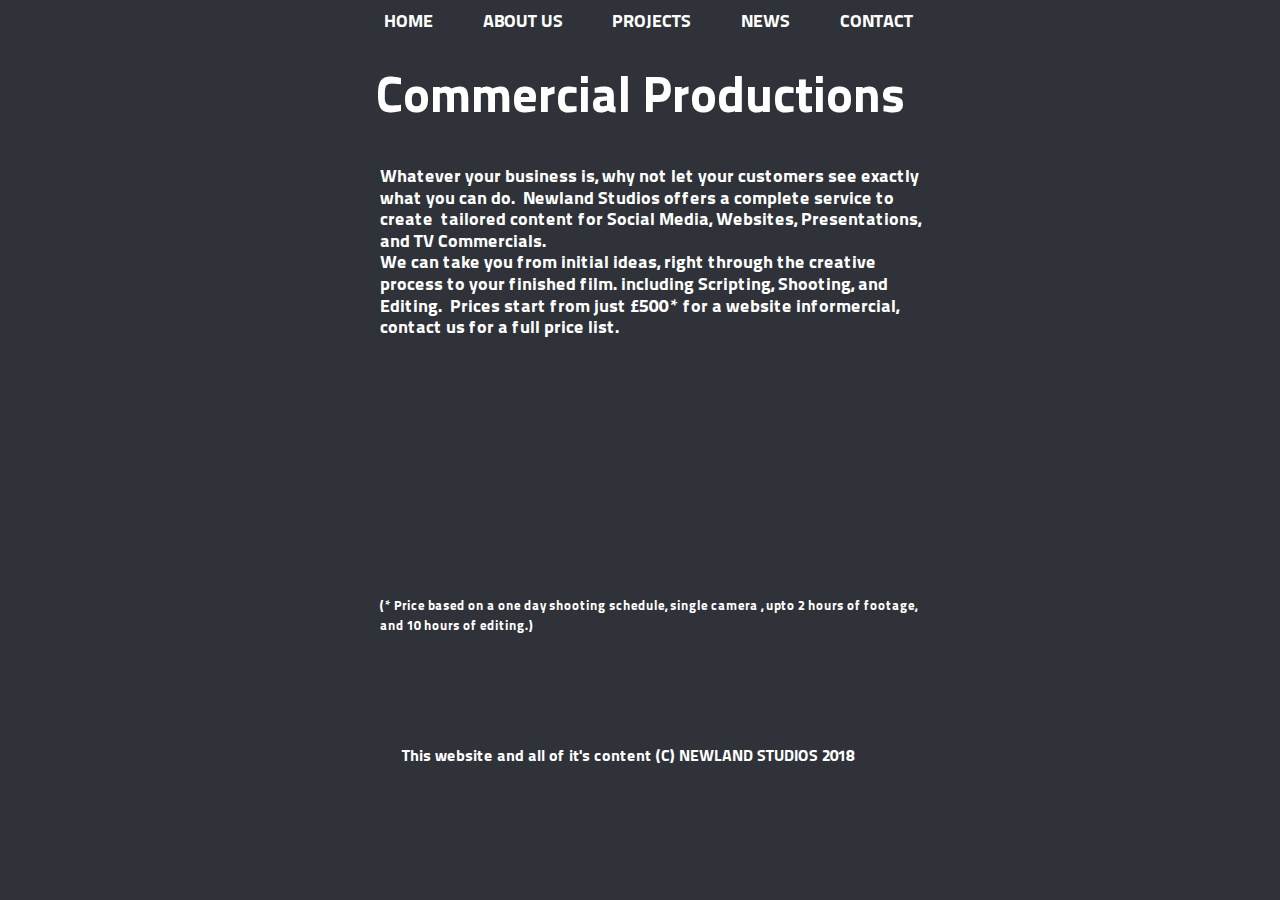
<file: Commercial Productions.htm>
<!DOCTYPE HTML>
<html xmlns="http://www.w3.org/1999/xhtml" dir="ltr" lang="en">
 <head>
  <meta http-equiv="content-type" content="text/html; charset=UTF-8" />
  <meta name="generator" content="openElement (1.57.9)" />
  <title>Commercial Productions</title>
  <link id="openElement" rel="stylesheet" type="text/css" href="WEFiles/Css/v02/openElement.css?v=50491123200" />
  <link id="siteFonts" rel="stylesheet" type="text/css" href="Files/Fonts/Fonts.css?v=50491123200" />
  <link id="OEBase" rel="stylesheet" type="text/css" href="Commercial%20Productions.css?v=50491123200" />
  <!--[if lte IE 7]>
  <link rel="stylesheet" type="text/css" href="WEFiles/Css/ie7.css?v=50491123200" />
  <![endif]-->
  <script type="text/javascript">
   var WEInfoPage = {"PHPVersion":"phpOK","OEVersion":"1-57-9","PagePath":"Commercial Productions","Culture":"DEFAULT","LanguageCode":"EN","RelativePath":"","RenderMode":"Export","PageAssociatePath":"Commercial Productions","EditorTexts":null};
  </script>
  <script type="text/javascript" src="https://ajax.googleapis.com/ajax/libs/jquery/1.10.2/jquery.min.js"></script>
  <script type="text/javascript" src="WEFiles/Client/jQuery/migrate.js?v=50491123200"></script>
  <script type="text/javascript" src="WEFiles/Client/Common/oe.min.js?v=50491123200"></script>
 </head>
 <body class="">
  <form id="XForm" method="post" action="#"></form>
  <div id="XBody" class="BaseDiv RWidth OEPageXbody OESK_XBody_Default" style="z-index:0">
   <div class="OESZ OESZ_DivContent OESZG_XBody">
    <div class="OESZ OESZ_XBodyHeader OESZG_XBody OECT OECT_Header OECTAbs">
     <div id="WE58c6a4a21d" class="BaseDiv RBoth OEWEPanel OESK_WEPanel_Default OECenterAH transitions" style="z-index:2">
      <div class="OESZ OESZ_DivContent OESZG_WE58c6a4a21d">
       <div class="OECT OECT_Content OECTRel OEDynTag0" style="overflow:hidden">
        <div class="OERelLine OEHAlignC OEVAlignM">
         <div id="WE6870854d6c" class="BaseDiv RBoth OEWEImage OESK_WEImage_Default  hand transitions" style="z-index:7">
          <div class="OESZ OESZ_DivContent OESZG_WE6870854d6c">
           <img src="WEFiles/Image/WEImage/menu-mobile60x60-WEMENU_MOBILE.png" class="OESZ OESZ_Img OESZG_WE6870854d6c" alt="" />
          </div>
         </div><div id="WE25387c9797" class="BaseDiv RNone OEWELink OESK_WELink_Default  transitions btmobile" style="z-index:4" onclick="return OE.Navigate.open(event,'index.htm#welcome',1)">
          <div class="OESZ OESZ_DivContent OESZG_WE25387c9797">
           <a class="OESZ OESZ_Link OESZG_WE25387c9797 ContentBox" data-cd="PageLink" href="index.html#welcome">home</a>
          </div>
         </div><div id="WE1f7b9b57c9" class="BaseDiv RNone OEWELink OESK_WELink_Default  transitions btmobile" style="z-index:5" onclick="return OE.Navigate.open(event,'index.htm#about',1)">
          <div class="OESZ OESZ_DivContent OESZG_WE1f7b9b57c9">
           <a class="OESZ OESZ_Link OESZG_WE1f7b9b57c9 ContentBox" data-cd="PageLink" href="index.html#about">about US</a>
          </div>
         </div><div id="WE45b1673d37" class="BaseDiv RNone OEWELink OESK_WELink_Default  transitions btmobile" style="z-index:6" onclick="return OE.Navigate.open(event,'index.htm#gallery',1)">
          <div class="OESZ OESZ_DivContent OESZG_WE45b1673d37">
           <a class="OESZ OESZ_Link OESZG_WE45b1673d37 ContentBox" data-cd="PageLink" href="index.html#gallery">PROJECTS</a>
          </div>
         </div><div id="WEcf67bd3db4" class="BaseDiv RNone OEWELink OESK_WELink_Default  transitions btmobile" style="z-index:7" onclick="return OE.Navigate.open(event,'index.htm#news',1)">
          <div class="OESZ OESZ_DivContent OESZG_WEcf67bd3db4">
           <a class="OESZ OESZ_Link OESZG_WEcf67bd3db4 ContentBox" data-cd="PageLink" href="index.html#news">news</a>
          </div>
         </div><div id="WE6a153239cf" class="BaseDiv RNone OEWELink OESK_WELink_Default  transitions btmobile" style="z-index:7" onclick="return OE.Navigate.open(event,'index.htm#contact',1)">
          <div class="OESZ OESZ_DivContent OESZG_WE6a153239cf">
           <a class="OESZ OESZ_Link OESZG_WE6a153239cf ContentBox" data-cd="PageLink" href="index.html#contact">contact</a>
          </div>
         </div>
        </div>
       </div>
      </div>
     </div>
     <div id="WE0c1bd8c2b9" class="BaseDiv RWidth OEWELabel OESK_WELabel_Default OECenterAH" style="z-index:1">
      <div class="OESZ OESZ_DivContent OESZG_WE0c1bd8c2b9">
       <span class="OESZ OESZ_Text OESZG_WE0c1bd8c2b9 ContentBox">Commercial Productions<br /></span>
      </div>
     </div>
    </div>
    <div class="OESZ OESZ_XBodyContent OESZG_XBody OECT OECT_Content OECTAbs">
     <div id="WE577ae5a503" class="BaseDiv RBoth OEWECadre OESK_WECadre_Default" style="z-index:1">
      <div class="OESZ OESZ_DivContent OESZG_WE577ae5a503">
       <div class="OESZ OESZ_Top OESZG_WE577ae5a503"></div>
       <div class="OESZ OESZ_Content OESZG_WE577ae5a503"></div>
       <div class="OESZ OESZ_Bottom OESZG_WE577ae5a503"></div>
      </div>
     </div>
     <div id="WE6d62a81a6a" class="BaseDiv RWidth OEWEText OESK_WEText_Default" style="z-index:2">
      <div class="OESZ OESZ_DivContent OESZG_WE6d62a81a6a">
       <span class="ContentBox"><span style="color:rgb(255, 255, 255);"><span style="font-family:TitilliumText25L;"><span style="font-size:18px;">Whatever your business is, why not let your customers see exactly what you can do. &nbsp;Newland Studios offers a complete service to create &nbsp;tailored content for Social Media, Websites, Presentations, and TV Commercials.<br />We can take you from initial ideas, right through the creative process to your finished film. including Scripting, Shooting, and Editing. &nbsp;Prices start from just £500* for a website informercial, contact us for a full price list.<br /><br /><br /><br /></span><br /><br /><br /><br /><br /><br /><br /><br /><br /><br /><span style="font-size:13px;">(* Price based on a one day shooting schedule, single camera , upto 2 hours of footage, and 10 hours of editing.)<br /><br /><br /><br /><br /><br /></span></span><br /></span></span>
      </div>
     </div>
     <div id="WE78f42555ba" class="BaseDiv RBoth OEWEVideoYouTube OESK_WEVideoYouTube_Default OECenterAH" style="z-index:3">
      <div class="OESZ OESZ_DivContent OESZG_WE78f42555ba">
       <script type='text/javascript'>
       	WEInfoPage.oeIsFlashOn = false; try { WEInfoPage.oeIsFlashOn = (typeof navigator.plugins == 'undefined' || navigator.plugins.length == 0) ? !!(new ActiveXObject('ShockwaveFlash.ShockwaveFlash')) : navigator.plugins['Shockwave Flash']; } catch (ex) {;} 
       	if (!WEInfoPage.oeIsFlashOn) { 	document.write("<iframe width='100%' height='100%' style='width:100%; height:100%;' src='https://www.youtube.com/embed/pL7oZhsRVyk' frameborder='0' allowfullscreen></iframe>");
       	document.write("<div style='display: none !important;'>"); }
       </script>
       <object width="100%" height="100%">
        <param name="movie" value="http://www.youtube.com/v/pL7oZhsRVyk&fs=1&rel=0&color1=0xEFEFEF&color2=0x666666" />
        <param name="allowFullScreen" value="true" />
        <param name="allowscriptaccess" value="always" />
        <param name="wmode" value="transparent" />
        <embed type="application/x-shockwave-flash" src="http://www.youtube.com/v/pL7oZhsRVyk&fs=1&rel=0&color1=0xEFEFEF&color2=0x666666" width="100%" height="100%" allowscriptaccess="always" allowfullscreen="true" wmode="transparent"></embed>
       </object>
       <script type='text/javascript'>
       	if (!WEInfoPage.oeIsFlashOn) { 	document.write("</div>"); }</script>
      </div>
     </div>
     <div id="WEf55951d8ab" class="BaseDiv RWidth OEWEText OESK_WEText_Default" style="z-index:4">
      <div class="OESZ OESZ_DivContent OESZG_WEf55951d8ab">
       <span class="ContentBox">This website and all of it's content (C) NEWLAND STUDIOS 2018&nbsp;</span>
      </div>
     </div>
    </div>
   </div>
  </div>
 </body>
</html>
</file>
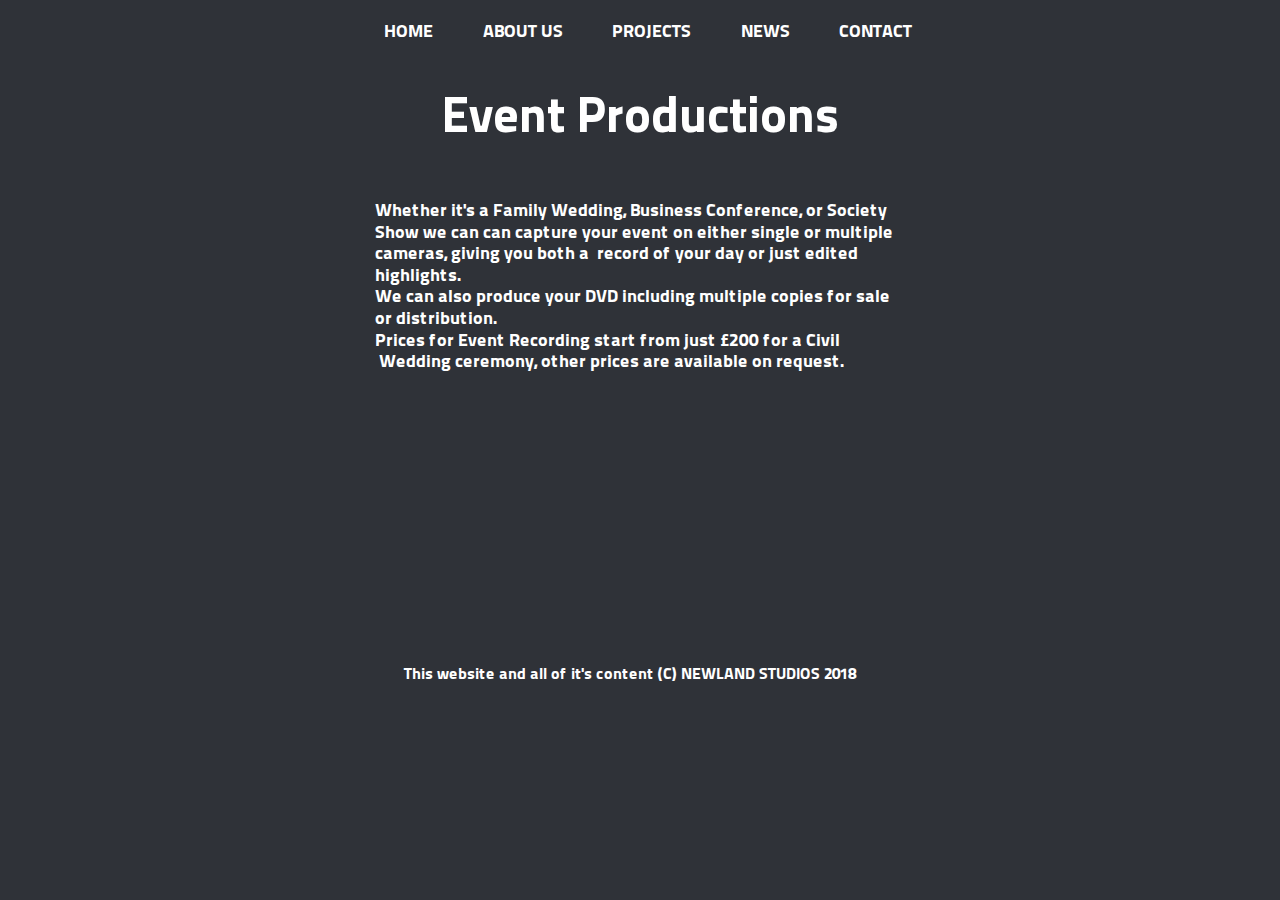
<file: Event Productions.htm>
<!DOCTYPE HTML>
<html xmlns="http://www.w3.org/1999/xhtml" dir="ltr" lang="en">
 <head>
  <meta http-equiv="content-type" content="text/html; charset=UTF-8" />
  <meta name="generator" content="openElement (1.57.9)" />
  <title>Event Productions</title>
  <link id="openElement" rel="stylesheet" type="text/css" href="WEFiles/Css/v02/openElement.css?v=50491123200" />
  <link id="siteFonts" rel="stylesheet" type="text/css" href="Files/Fonts/Fonts.css?v=50491123200" />
  <link id="OEBase" rel="stylesheet" type="text/css" href="Event%20Productions.css?v=50491123200" />
  <!--[if lte IE 7]>
  <link rel="stylesheet" type="text/css" href="WEFiles/Css/ie7.css?v=50491123200" />
  <![endif]-->
  <script type="text/javascript">
   var WEInfoPage = {"PHPVersion":"phpOK","OEVersion":"1-57-9","PagePath":"Event Productions","Culture":"DEFAULT","LanguageCode":"EN","RelativePath":"","RenderMode":"Export","PageAssociatePath":"Event Productions","EditorTexts":null};
  </script>
  <script type="text/javascript" src="https://ajax.googleapis.com/ajax/libs/jquery/1.10.2/jquery.min.js"></script>
  <script type="text/javascript" src="WEFiles/Client/jQuery/migrate.js?v=50491123200"></script>
  <script type="text/javascript" src="WEFiles/Client/Common/oe.min.js?v=50491123200"></script>
 </head>
 <body class="">
  <form id="XForm" method="post" action="#"></form>
  <div id="XBody" class="BaseDiv RWidth OEPageXbody OESK_XBody_Default" style="z-index:0">
   <div class="OESZ OESZ_DivContent OESZG_XBody">
    <div class="OESZ OESZ_XBodyHeader OESZG_XBody OECT OECT_Header OECTAbs">
     <div id="WE731b54fe56" class="BaseDiv RBoth OEWEPanel OESK_WEPanel_Default OECenterAH transitions" style="z-index:1">
      <div class="OESZ OESZ_DivContent OESZG_WE731b54fe56">
       <div class="OECT OECT_Content OECTRel OEDynTag0" style="overflow:hidden">
        <div class="OERelLine OEHAlignC OEVAlignM">
         <div id="WEcd4c481940" class="BaseDiv RBoth OEWEImage OESK_WEImage_Default  hand transitions" style="z-index:7">
          <div class="OESZ OESZ_DivContent OESZG_WEcd4c481940">
           <img src="WEFiles/Image/WEImage/menu-mobile60x60-WEMENU_MOBILE.png" class="OESZ OESZ_Img OESZG_WEcd4c481940" alt="" />
          </div>
         </div><div id="WE1f83340ee9" class="BaseDiv RNone OEWELink OESK_WELink_Default  transitions btmobile" style="z-index:4" onclick="return OE.Navigate.open(event,'index.htm#welcome',1)">
          <div class="OESZ OESZ_DivContent OESZG_WE1f83340ee9">
           <a class="OESZ OESZ_Link OESZG_WE1f83340ee9 ContentBox" data-cd="PageLink" href="index.htm#welcome">home</a>
          </div>
         </div><div id="WE2b96d34a68" class="BaseDiv RNone OEWELink OESK_WELink_Default  transitions btmobile" style="z-index:5" onclick="return OE.Navigate.open(event,'index.htm#about',1)">
          <div class="OESZ OESZ_DivContent OESZG_WE2b96d34a68">
           <a class="OESZ OESZ_Link OESZG_WE2b96d34a68 ContentBox" data-cd="PageLink" href="index.htm#about">about US</a>
          </div>
         </div><div id="WE7b784fd0e3" class="BaseDiv RNone OEWELink OESK_WELink_Default  transitions btmobile" style="z-index:6" onclick="return OE.Navigate.open(event,'index.htm#gallery',1)">
          <div class="OESZ OESZ_DivContent OESZG_WE7b784fd0e3">
           <a class="OESZ OESZ_Link OESZG_WE7b784fd0e3 ContentBox" data-cd="PageLink" href="index.htm#gallery">PROJECTS</a>
          </div>
         </div><div id="WE0886b8894b" class="BaseDiv RNone OEWELink OESK_WELink_Default  transitions btmobile" style="z-index:7" onclick="return OE.Navigate.open(event,'index.htm#news',1)">
          <div class="OESZ OESZ_DivContent OESZG_WE0886b8894b">
           <a class="OESZ OESZ_Link OESZG_WE0886b8894b ContentBox" data-cd="PageLink" href="index.htm#news">news</a>
          </div>
         </div><div id="WE57d4838756" class="BaseDiv RNone OEWELink OESK_WELink_Default  transitions btmobile" style="z-index:7" onclick="return OE.Navigate.open(event,'index.htm#contact',1)">
          <div class="OESZ OESZ_DivContent OESZG_WE57d4838756">
           <a class="OESZ OESZ_Link OESZG_WE57d4838756 ContentBox" data-cd="PageLink" href="index.htm#contact">contact</a>
          </div>
         </div>
        </div>
       </div>
      </div>
     </div>
     <div id="WEbbbfd29b5b" class="BaseDiv RWidth OEWELabel OESK_WELabel_Default OECenterAH" style="z-index:2">
      <div class="OESZ OESZ_DivContent OESZG_WEbbbfd29b5b">
       <span class="OESZ OESZ_Text OESZG_WEbbbfd29b5b ContentBox">Event Productions<br /></span>
      </div>
     </div>
    </div>
    <div class="OESZ OESZ_XBodyContent OESZG_XBody OECT OECT_Content OECTRel">
     <div class="OERelLine OEHAlignC OEVAlignB">
      <div id="WE7e760875bc" class="BaseDiv RWidth OEWEText OESK_WEText_Default" style="z-index:1">
       <div class="OESZ OESZ_DivContent OESZG_WE7e760875bc">
        <span class="ContentBox"><span style="color:rgb(255, 255, 255);font-size:18px;font-family:TitilliumText25L;">Whether it's a Family Wedding, Business Conference, or Society Show we can can capture your event on either single or multiple cameras, giving you both a &nbsp;record of your day or just edited highlights.&nbsp;<br />We can also produce your DVD&nbsp;including multiple copies for sale or distribution.<br />Prices for Event Recording start from just £200 for a Civil &nbsp;Wedding ceremony, other prices are available on request.<br /><br /></span></span>
       </div>
      </div>
     </div>
     <div class="OERelLine OEHAlignC OEVAlignB">
      <div id="WEadc03939ff" class="BaseDiv RBoth OEWEVideoYouTube OESK_WEVideoYouTube_Default" style="z-index:4">
       <div class="OESZ OESZ_DivContent OESZG_WEadc03939ff">
        <script type='text/javascript'>
        	WEInfoPage.oeIsFlashOn = false; try { WEInfoPage.oeIsFlashOn = (typeof navigator.plugins == 'undefined' || navigator.plugins.length == 0) ? !!(new ActiveXObject('ShockwaveFlash.ShockwaveFlash')) : navigator.plugins['Shockwave Flash']; } catch (ex) {;} 
        	if (!WEInfoPage.oeIsFlashOn) { 	document.write("<iframe width='100%' height='100%' style='width:100%; height:100%;' src='https://www.youtube.com/embed/MY_89KF-flI' frameborder='0' allowfullscreen></iframe>");
        	document.write("<div style='display: none !important;'>"); }
        </script>
        <object width="100%" height="100%">
         <param name="movie" value="http://www.youtube.com/v/MY_89KF-flI&fs=1&rel=0&color1=0xEFEFEF&color2=0x666666" />
         <param name="allowFullScreen" value="true" />
         <param name="allowscriptaccess" value="always" />
         <param name="wmode" value="transparent" />
         <embed type="application/x-shockwave-flash" src="http://www.youtube.com/v/MY_89KF-flI&fs=1&rel=0&color1=0xEFEFEF&color2=0x666666" width="100%" height="100%" allowscriptaccess="always" allowfullscreen="true" wmode="transparent"></embed>
        </object>
        <script type='text/javascript'>
        	if (!WEInfoPage.oeIsFlashOn) { 	document.write("</div>"); }</script>
       </div>
      </div>
     </div>
     <div class="OERelLine OEHAlignL OEVAlignB">
      <div id="WE85acdef169" class="BaseDiv RBoth OEWECadre OESK_WECadre_Default" style="z-index:4">
       <div class="OESZ OESZ_DivContent OESZG_WE85acdef169">
        <div class="OESZ OESZ_Top OESZG_WE85acdef169"></div>
        <div class="OESZ OESZ_Content OESZG_WE85acdef169"></div>
        <div class="OESZ OESZ_Bottom OESZG_WE85acdef169"></div>
       </div>
      </div><div id="WEabdfc8735a" class="BaseDiv RWidth OEWEText OESK_WEText_Default" style="z-index:4">
       <div class="OESZ OESZ_DivContent OESZG_WEabdfc8735a">
        <span class="ContentBox">This website and all of it's content (C) NEWLAND STUDIOS 2018&nbsp;</span>
       </div>
      </div>
     </div>
    </div>
   </div>
  </div>
 </body>
</html>
</file>
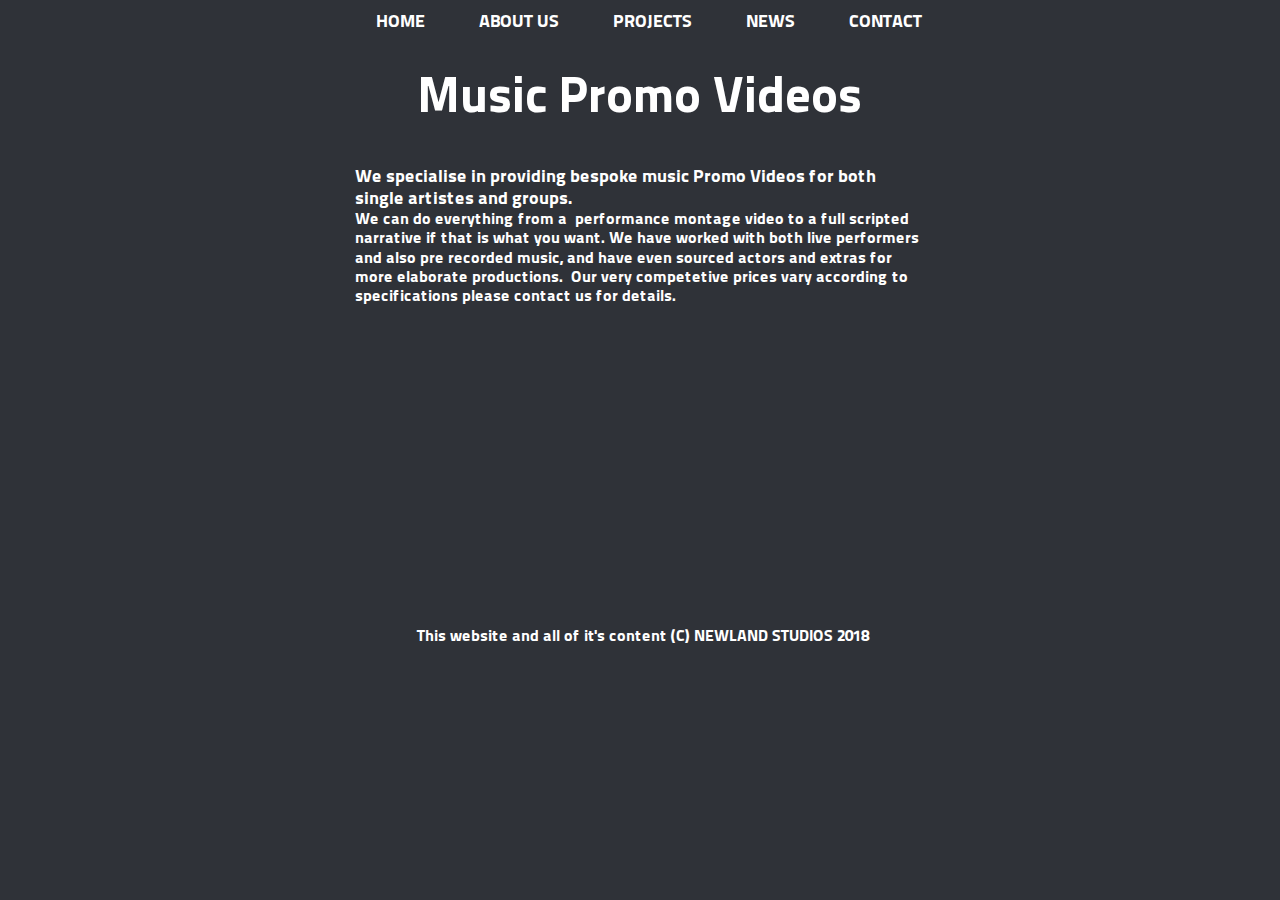
<file: Music Promo Videos.htm>
<!DOCTYPE HTML>
<html xmlns="http://www.w3.org/1999/xhtml" dir="ltr" lang="en">
 <head>
  <meta http-equiv="content-type" content="text/html; charset=UTF-8" />
  <meta name="generator" content="openElement (1.57.9)" />
  <title>Music Promo Videos</title>
  <link id="openElement" rel="stylesheet" type="text/css" href="WEFiles/Css/v02/openElement.css?v=50491123200" />
  <link id="siteFonts" rel="stylesheet" type="text/css" href="Files/Fonts/Fonts.css?v=50491123200" />
  <link id="OEBase" rel="stylesheet" type="text/css" href="Music%20Promo%20Videos.css?v=50491123200" />
  <!--[if lte IE 7]>
  <link rel="stylesheet" type="text/css" href="WEFiles/Css/ie7.css?v=50491123200" />
  <![endif]-->
  <script type="text/javascript">
   var WEInfoPage = {"PHPVersion":"phpOK","OEVersion":"1-57-9","PagePath":"Music Promo Videos","Culture":"DEFAULT","LanguageCode":"EN","RelativePath":"","RenderMode":"Export","PageAssociatePath":"Music Promo Videos","EditorTexts":null};
  </script>
  <script type="text/javascript" src="https://ajax.googleapis.com/ajax/libs/jquery/1.10.2/jquery.min.js"></script>
  <script type="text/javascript" src="WEFiles/Client/jQuery/migrate.js?v=50491123200"></script>
  <script type="text/javascript" src="WEFiles/Client/Common/oe.min.js?v=50491123200"></script>
 </head>
 <body class="">
  <form id="XForm" method="post" action="#"></form>
  <div id="XBody" class="BaseDiv RWidth OEPageXbody OESK_XBody_Default" style="z-index:0">
   <div class="OESZ OESZ_DivContent OESZG_XBody">
    <div class="OESZ OESZ_XBodyHeader OESZG_XBody OECT OECT_Header OECTAbs">
     <div id="WEf656ab5f0e" class="BaseDiv RBoth OEWEPanel OESK_WEPanel_Default  transitions" style="z-index:2">
      <div class="OESZ OESZ_DivContent OESZG_WEf656ab5f0e">
       <div class="OECT OECT_Content OECTRel OEDynTag0" style="overflow:hidden">
        <div class="OERelLine OEHAlignC OEVAlignM">
         <div id="WEc421812af8" class="BaseDiv RBoth OEWEImage OESK_WEImage_Default  hand transitions" style="z-index:7">
          <div class="OESZ OESZ_DivContent OESZG_WEc421812af8">
           <img src="WEFiles/Image/WEImage/menu-mobile60x60-WEMENU_MOBILE.png" class="OESZ OESZ_Img OESZG_WEc421812af8" alt="" />
          </div>
         </div><div id="WE2c83b8f6eb" class="BaseDiv RNone OEWELink OESK_WELink_Default  transitions btmobile" style="z-index:4" onclick="return OE.Navigate.open(event,'index.htm#welcome',1)">
          <div class="OESZ OESZ_DivContent OESZG_WE2c83b8f6eb">
           <a class="OESZ OESZ_Link OESZG_WE2c83b8f6eb ContentBox" data-cd="PageLink" href="index.html#welcome">home</a>
          </div>
         </div><div id="WEcbe9c77f65" class="BaseDiv RNone OEWELink OESK_WELink_Default  transitions btmobile" style="z-index:5" onclick="return OE.Navigate.open(event,'index.htm#about',1)">
          <div class="OESZ OESZ_DivContent OESZG_WEcbe9c77f65">
           <a class="OESZ OESZ_Link OESZG_WEcbe9c77f65 ContentBox" data-cd="PageLink" href="index.html#about">about US</a>
          </div>
         </div><div id="WEf9303a5feb" class="BaseDiv RNone OEWELink OESK_WELink_Default  transitions btmobile" style="z-index:6" onclick="return OE.Navigate.open(event,'index.htm#gallery',1)">
          <div class="OESZ OESZ_DivContent OESZG_WEf9303a5feb">
           <a class="OESZ OESZ_Link OESZG_WEf9303a5feb ContentBox" data-cd="PageLink" href="index.html#gallery">PROJECTS</a>
          </div>
         </div><div id="WE08cc042160" class="BaseDiv RNone OEWELink OESK_WELink_Default  transitions btmobile" style="z-index:7" onclick="return OE.Navigate.open(event,'index.htm#news',1)">
          <div class="OESZ OESZ_DivContent OESZG_WE08cc042160">
           <a class="OESZ OESZ_Link OESZG_WE08cc042160 ContentBox" data-cd="PageLink" href="index.html#news">news</a>
          </div>
         </div><div id="WEa55d30d6c7" class="BaseDiv RNone OEWELink OESK_WELink_Default  transitions btmobile" style="z-index:7" onclick="return OE.Navigate.open(event,'index.htm#contact',1)">
          <div class="OESZ OESZ_DivContent OESZG_WEa55d30d6c7">
           <a class="OESZ OESZ_Link OESZG_WEa55d30d6c7 ContentBox" data-cd="PageLink" href="index.htm#contact">contact</a>
          </div>
         </div>
        </div>
       </div>
      </div>
     </div>
     <div id="WE50560e5eee" class="BaseDiv RWidth OEWELabel OESK_WELabel_Default OECenterAH" style="z-index:1">
      <div class="OESZ OESZ_DivContent OESZG_WE50560e5eee">
       <span class="OESZ OESZ_Text OESZG_WE50560e5eee ContentBox">Music Promo Videos<br /></span>
      </div>
     </div>
    </div>
    <div class="OESZ OESZ_XBodyContent OESZG_XBody OECT OECT_Content OECTAbs">
     <div id="WE0bbcc25495" class="BaseDiv RBoth OEWECadre OESK_WECadre_Default" style="z-index:1">
      <div class="OESZ OESZ_DivContent OESZG_WE0bbcc25495">
       <div class="OESZ OESZ_Top OESZG_WE0bbcc25495"></div>
       <div class="OESZ OESZ_Content OESZG_WE0bbcc25495"></div>
       <div class="OESZ OESZ_Bottom OESZG_WE0bbcc25495"></div>
      </div>
     </div>
     <div id="WEe050f9e69e" class="BaseDiv RWidth OEWEText OESK_WEText_Default OECenterAH" style="z-index:2">
      <div class="OESZ OESZ_DivContent OESZG_WEe050f9e69e">
       <span class="ContentBox"><span style="color:rgb(255, 255, 255);"><span style="font-family:TitilliumText25L;"><span style="font-size:18px;">We specialise in providing bespoke music Promo Videos for both single artistes and groups. &nbsp;</span><br />We can do everything from a &nbsp;performance montage video to a full scripted narrative if that is what you want. We have worked with both live performers and also pre recorded music, and have even sourced actors and extras for more elaborate productions. &nbsp;Our very competetive prices vary according to specifications please contact us for details.<br /><br /><br /><br /><br /><br /><br /><span style="font-size:13px;"><br /></span></span><br /></span></span>
      </div>
     </div>
     <div id="WE04eddac008" class="BaseDiv RBoth OEWEVideoYouTube OESK_WEVideoYouTube_Default OECenterAH" style="z-index:3">
      <div class="OESZ OESZ_DivContent OESZG_WE04eddac008">
       <script type='text/javascript'>
       	WEInfoPage.oeIsFlashOn = false; try { WEInfoPage.oeIsFlashOn = (typeof navigator.plugins == 'undefined' || navigator.plugins.length == 0) ? !!(new ActiveXObject('ShockwaveFlash.ShockwaveFlash')) : navigator.plugins['Shockwave Flash']; } catch (ex) {;} 
       	if (!WEInfoPage.oeIsFlashOn) { 	document.write("<iframe width='100%' height='100%' style='width:100%; height:100%;' src='https://www.youtube.com/embed/XIFNd_83nN8' frameborder='0' allowfullscreen></iframe>");
       	document.write("<div style='display: none !important;'>"); }
       </script>
       <object width="100%" height="100%">
        <param name="movie" value="http://www.youtube.com/v/XIFNd_83nN8&fs=1&rel=0&color1=0xEFEFEF&color2=0x666666" />
        <param name="allowFullScreen" value="true" />
        <param name="allowscriptaccess" value="always" />
        <param name="wmode" value="transparent" />
        <embed type="application/x-shockwave-flash" src="http://www.youtube.com/v/XIFNd_83nN8&fs=1&rel=0&color1=0xEFEFEF&color2=0x666666" width="100%" height="100%" allowscriptaccess="always" allowfullscreen="true" wmode="transparent"></embed>
       </object>
       <script type='text/javascript'>
       	if (!WEInfoPage.oeIsFlashOn) { 	document.write("</div>"); }</script>
      </div>
     </div>
     <div id="WEc31c2e3019" class="BaseDiv RWidth OEWEText OESK_WEText_Default" style="z-index:4">
      <div class="OESZ OESZ_DivContent OESZG_WEc31c2e3019">
       <span class="ContentBox">This website and all of it's content (C) NEWLAND STUDIOS 2018&nbsp;</span>
      </div>
     </div>
    </div>
   </div>
  </div>
 </body>
</html>
</file>
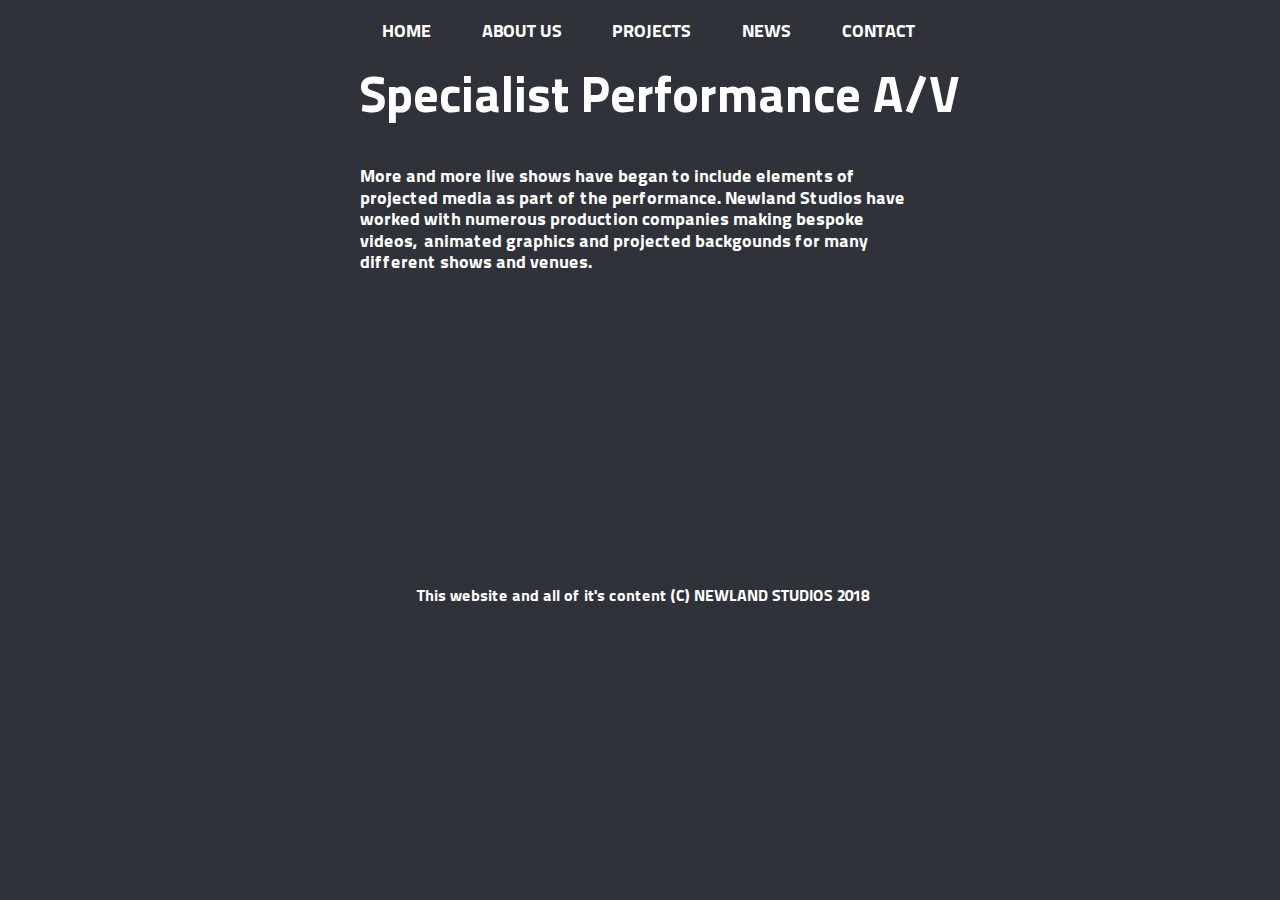
<file: specialist av.htm>
<!DOCTYPE HTML>
<html xmlns="http://www.w3.org/1999/xhtml" dir="ltr" lang="en">
 <head>
  <meta http-equiv="content-type" content="text/html; charset=UTF-8" />
  <meta name="generator" content="openElement (1.57.9)" />
  <title>Specialist A/V</title>
  <link id="openElement" rel="stylesheet" type="text/css" href="WEFiles/Css/v02/openElement.css?v=50491123200" />
  <link id="siteFonts" rel="stylesheet" type="text/css" href="Files/Fonts/Fonts.css?v=50491123200" />
  <link id="OEBase" rel="stylesheet" type="text/css" href="specialist%20av.css?v=50491123200" />
  <!--[if lte IE 7]>
  <link rel="stylesheet" type="text/css" href="WEFiles/Css/ie7.css?v=50491123200" />
  <![endif]-->
  <script type="text/javascript">
   var WEInfoPage = {"PHPVersion":"phpOK","OEVersion":"1-57-9","PagePath":"specialist av","Culture":"DEFAULT","LanguageCode":"EN","RelativePath":"","RenderMode":"Export","PageAssociatePath":"specialist av","EditorTexts":null};
  </script>
  <script type="text/javascript" src="https://ajax.googleapis.com/ajax/libs/jquery/1.10.2/jquery.min.js"></script>
  <script type="text/javascript" src="WEFiles/Client/jQuery/migrate.js?v=50491123200"></script>
  <script type="text/javascript" src="WEFiles/Client/Common/oe.min.js?v=50491123200"></script>
 </head>
 <body class="">
  <form id="XForm" method="post" action="#"></form>
  <div id="XBody" class="BaseDiv RWidth OEPageXbody OESK_XBody_Default" style="z-index:0">
   <div class="OESZ OESZ_DivContent OESZG_XBody">
    <div class="OESZ OESZ_XBodyHeader OESZG_XBody OECT OECT_Header OECTAbs">
     <div id="WE294dcd8b6e" class="BaseDiv RBoth OEWEPanel OESK_WEPanel_Default OECenterAH transitions" style="z-index:2">
      <div class="OESZ OESZ_DivContent OESZG_WE294dcd8b6e">
       <div class="OECT OECT_Content OECTRel OEDynTag0" style="overflow:hidden">
        <div class="OERelLine OEHAlignC OEVAlignM">
         <div id="WE47de189802" class="BaseDiv RBoth OEWEImage OESK_WEImage_Default  hand transitions" style="z-index:7">
          <div class="OESZ OESZ_DivContent OESZG_WE47de189802">
           <img src="WEFiles/Image/WEImage/menu-mobile60x60-WEMENU_MOBILE.png" class="OESZ OESZ_Img OESZG_WE47de189802" alt="" />
          </div>
         </div><div id="WEe9b125c3c5" class="BaseDiv RNone OEWELink OESK_WELink_Default  transitions btmobile" style="z-index:4" onclick="return OE.Navigate.open(event,'index.htm#welcome',1)">
          <div class="OESZ OESZ_DivContent OESZG_WEe9b125c3c5">
           <a class="OESZ OESZ_Link OESZG_WEe9b125c3c5 ContentBox" data-cd="PageLink" href="index.html#welcome">home</a>
          </div>
         </div><div id="WE1563f08ba9" class="BaseDiv RNone OEWELink OESK_WELink_Default  transitions btmobile" style="z-index:5" onclick="return OE.Navigate.open(event,'index.htm#about',1)">
          <div class="OESZ OESZ_DivContent OESZG_WE1563f08ba9">
           <a class="OESZ OESZ_Link OESZG_WE1563f08ba9 ContentBox" data-cd="PageLink" href="index.html#about">about US</a>
          </div>
         </div><div id="WE249274942d" class="BaseDiv RNone OEWELink OESK_WELink_Default  transitions btmobile" style="z-index:6" onclick="return OE.Navigate.open(event,'index.htm#gallery',1)">
          <div class="OESZ OESZ_DivContent OESZG_WE249274942d">
           <a class="OESZ OESZ_Link OESZG_WE249274942d ContentBox" data-cd="PageLink" href="index.html#gallery">PROJECTS</a>
          </div>
         </div><div id="WE4ef5b512dd" class="BaseDiv RNone OEWELink OESK_WELink_Default  transitions btmobile" style="z-index:7" onclick="return OE.Navigate.open(event,'index.htm#news',1)">
          <div class="OESZ OESZ_DivContent OESZG_WE4ef5b512dd">
           <a class="OESZ OESZ_Link OESZG_WE4ef5b512dd ContentBox" data-cd="PageLink" href="index.html#news">news</a>
          </div>
         </div><div id="WEb1a0ffc674" class="BaseDiv RNone OEWELink OESK_WELink_Default  transitions btmobile" style="z-index:7" onclick="return OE.Navigate.open(event,'index.htm#contact',1)">
          <div class="OESZ OESZ_DivContent OESZG_WEb1a0ffc674">
           <a class="OESZ OESZ_Link OESZG_WEb1a0ffc674 ContentBox" data-cd="PageLink" href="index.html#contact">contact</a>
          </div>
         </div>
        </div>
       </div>
      </div>
     </div>
     <div id="WEc97cd5c9a3" class="BaseDiv RNone OEWELabel OESK_WELabel_Default" style="z-index:1">
      <div class="OESZ OESZ_DivContent OESZG_WEc97cd5c9a3">
       <span class="OESZ OESZ_Text OESZG_WEc97cd5c9a3 ContentBox">Specialist Performance A/V<br /></span>
      </div>
     </div>
    </div>
    <div class="OESZ OESZ_XBodyContent OESZG_XBody OECT OECT_Content OECTAbs">
     <div id="WE13e0d3b150" class="BaseDiv RBoth OEWECadre OESK_WECadre_Default" style="z-index:1">
      <div class="OESZ OESZ_DivContent OESZG_WE13e0d3b150">
       <div class="OESZ OESZ_Top OESZG_WE13e0d3b150"></div>
       <div class="OESZ OESZ_Content OESZG_WE13e0d3b150"></div>
       <div class="OESZ OESZ_Bottom OESZG_WE13e0d3b150"></div>
      </div>
     </div>
     <div id="WE603eaee17c" class="BaseDiv RWidth OEWEText OESK_WEText_Default" style="z-index:2">
      <div class="OESZ OESZ_DivContent OESZG_WE603eaee17c">
       <span class="ContentBox"><span style="color:rgb(255, 255, 255);"><span style="font-family:TitilliumText25L;"><span style="font-size:18px;">More and more live shows have began to include elements of projected media as part of the performance. Newland Studios have worked with numerous production companies making bespoke videos, &nbsp;animated graphics and projected backgounds for many different shows and venues.&nbsp;<br /><br /><br /><br /></span><br /><br /><br /><br /><br /><br /><br /><br /><br /><br /><span style="font-size:13px;"><br /><br /></span></span><br /></span></span>
      </div>
     </div>
     <div id="WEb3ae1f8c38" class="BaseDiv RBoth OEWEVideoYouTube OESK_WEVideoYouTube_Default OECenterAH" style="z-index:3">
      <div class="OESZ OESZ_DivContent OESZG_WEb3ae1f8c38">
       <script type='text/javascript'>
       	WEInfoPage.oeIsFlashOn = false; try { WEInfoPage.oeIsFlashOn = (typeof navigator.plugins == 'undefined' || navigator.plugins.length == 0) ? !!(new ActiveXObject('ShockwaveFlash.ShockwaveFlash')) : navigator.plugins['Shockwave Flash']; } catch (ex) {;} 
       	if (!WEInfoPage.oeIsFlashOn) { 	document.write("<iframe width='100%' height='100%' style='width:100%; height:100%;' src='https://www.youtube.com/embed/v7Q5FYYLtCY' frameborder='0' allowfullscreen></iframe>");
       	document.write("<div style='display: none !important;'>"); }
       </script>
       <object width="100%" height="100%">
        <param name="movie" value="http://www.youtube.com/v/v7Q5FYYLtCY&fs=1&rel=0&color1=0xEFEFEF&color2=0x666666" />
        <param name="allowFullScreen" value="true" />
        <param name="allowscriptaccess" value="always" />
        <param name="wmode" value="transparent" />
        <embed type="application/x-shockwave-flash" src="http://www.youtube.com/v/v7Q5FYYLtCY&fs=1&rel=0&color1=0xEFEFEF&color2=0x666666" width="100%" height="100%" allowscriptaccess="always" allowfullscreen="true" wmode="transparent"></embed>
       </object>
       <script type='text/javascript'>
       	if (!WEInfoPage.oeIsFlashOn) { 	document.write("</div>"); }</script>
      </div>
     </div>
     <div id="WE3cce1c4843" class="BaseDiv RWidth OEWEText OESK_WEText_Default" style="z-index:4">
      <div class="OESZ OESZ_DivContent OESZG_WE3cce1c4843">
       <span class="ContentBox">This website and all of it's content (C) NEWLAND STUDIOS 2018&nbsp;</span>
      </div>
     </div>
    </div>
   </div>
  </div>
 </body>
</html>
</file>
<file: WEFiles/Css/v02/openElement.css>
body{padding:0 !important;margin:0 !important;font-size:16px;line-height:1.2;-webkit-text-size-adjust:100%}.OESK_XBody_Default{margin:0 auto 0 auto}.Fs1{font-size:10px}.Fs2{font-size:13px}.Fs3{font-size:16px}.Fs4{font-size:18px}.Fs5{font-size:24px}.Fs6{font-size:32px}h1,h2,h3,h4,h5,h6{padding:0;margin:0;font-weight:inherit;font-style:inherit;font-size:inherit}img{border:none}div{position:relative;border-width:0;text-decoration:inherit}.BaseDiv{overflow:visible;position:absolute}.BaseDiv.oeOrigLimits{overflow:visible !important;min-height:15px;min-width:15px}.BaseDiv.OEWEHr{min-height:15px}.BaseDiv.OEWEHrVertival{min-width:15px}#XBody{position:relative}#XBody div.BaseDiv>.OESZ_DivContent{padding:0;margin:0}#XBody div.BaseDiv.RBoth>.OESZ_DivContent,#XBody div.BaseDiv.RKeepRatio>.OESZ_DivContent{width:100%;height:100%}#XBody div.BaseDiv.RWidth>.OESZ_DivContent{width:100%;height:auto}#XBody div.BaseDiv.RHeight>.OESZ_DivContent{width:auto;height:100%}.ContentBox{display:-moz-inline-stack;display:inline-block;width:inherit;height:inherit;box-sizing:border-box;-webkit-box-sizing:border-box;-moz-box-sizing:border-box}.MaxBox{display:-moz-inline-stack;display:inline-block;width:100%;height:100%;box-sizing:border-box;-webkit-box-sizing:border-box;-moz-box-sizing:border-box}.OESZ_DivLeft1,.OESZ_DivLeft2,.OESZ_DivLeft3,.OESZ_DivLeft4,.OESZ_DivRight1,.OESZ_DivRight2,.OESZ_DivRight3,.OESZ_DivRight4{position:absolute;overflow:hidden;z-index:1}a:link,a:visited,a:hover,a:active{text-decoration:none;color:#00f}.FontBlock{display:inline}.OECT{width:100%;height:100%;min-height:15px;min-width:15px}.BaseDiv>.OESZ_DivContent>.OECT{overflow:visible}.BaseDiv.RBoth:not(#XBody)>.OESZ_DivContent>.OECT{overflow:auto}.OESZG_XBody.OECT{overflow:visible}.OECenterAB{top:0 !important;bottom:0 !important;left:0 !important;right:0 !important;margin:auto !important}.OECenterAH{left:0 !important;right:0 !important;margin-left:auto !important;margin-right:auto !important}.OECenterAV{top:0 !important;bottom:0 !important;margin-top:auto !important;margin-bottom:auto !important}.OECenterRH{margin-left:auto !important;margin-right:auto !important;float:none !important;text-align:left;left:0 !important;right:0 !important}.OERelLine{width:100%;clear:both}.OECTRel>.OERelLine>.BaseDiv,.OECTRel>.OEIteratorParent>.OEIterator>.OERelLine>.BaseDiv,.OECTRel>.OEIteratorParent>.OERelLine>.OEIterator>.BaseDiv{position:relative !important;left:auto !important;right:auto !important;top:auto !important;bottom:auto !important;display:inline-block;text-align:left}.OECTRel>.OERelLine.OEHAlignL,.OECTRel>.OEIteratorParent>.OERelLine.OEHAlignL,.OECTRel>.OEIteratorParent>.OEIterator>.OERelLine.OEHAlignL{text-align:left}.OECTRel>.OERelLine.OEHAlignC,.OECTRel>.OEIteratorParent>.OERelLine.OEHAlignC,.OECTRel>.OEIteratorParent>.OEIterator>.OERelLine.OEHAlignC{text-align:center}.OECTRel>.OERelLine.OEHAlignR,.OECTRel>.OEIteratorParent>.OERelLine.OEHAlignR,.OECTRel>.OEIteratorParent>.OEIterator>.OERelLine.OEHAlignR{text-align:right}.OECTRel>.OERelLine.OEVAlignT>.BaseDiv,.OECTRel>.OEIteratorParent>.OEIterator>.OERelLine.OEVAlignT>.BaseDiv,.OECTRel>.OEIteratorParent>.OERelLine.OEVAlignT>.OEIterator>.BaseDiv{vertical-align:top}.OECTRel>.OERelLine.OEVAlignM>.BaseDiv,.OECTRel>.OEIteratorParent>.OEIterator>.OERelLine.OEVAlignM>.BaseDiv,.OECTRel>.OEIteratorParent>.OERelLine.OEVAlignM>.OEIterator>.BaseDiv{vertical-align:middle}.OECTRel>.OERelLine.OEVAlignB>.BaseDiv,.OECTRel>.OEIteratorParent>.OEIterator>.OERelLine.OEVAlignB>.BaseDiv,.OECTRel>.OEIteratorParent>.OERelLine.OEVAlignB>.OEIterator>.BaseDiv{vertical-align:bottom}.OEWinModal{position:absolute;top:0;left:0;width:100%;height:100%;z-index:10000000;background:url('../../Image/ModalBackgound.png')}#OELoading{cursor:wait}#OELoadingAnim{top:50%;left:50%;width:132px;height:17px;margin-top:-8px;margin-left:-66px;background-image:url('../../Image/Loading2.gif')}#ModalPopupBlock{position:absolute;width:350px;z-index:10000000;background-color:#eee;border:1px outset #414040;box-shadow:0 0 3px 1px #3a3939;-webkit-box-shadow:0 0 3px 1px #3a3939;-moz-box-shadow:0 0 3px 1px #3a3939;-webkit-border-radius:0 0 3px 1px #3a3939;-moz-border-radius:0 0 3px 1px #3a3939}#ModalPopupBlockClose{position:absolute;right:-12px;top:-12px;background:url('../../Image/delete.png') no-repeat;cursor:pointer;width:28px;height:28px;z-index:1}#ModalPopupBlockContent{font:lighter 13px Arial,sans-serif;text-align:center;width:auto;max-height:200px;margin:20px 0 0 0;padding:0 5px 20px 5px;overflow:auto}#ModalPopupBlockFooter{width:auto;text-align:center;padding:5px;margin:0 8px 0 8px;border-top:1px solid #d3d3d3}#ModalPopupBlockFooter input{width:100px}.OEWEMenuAccordion{outline:none}.OESZ_FirstTitle{outline:none}.inputBoxSizing input,.inputBoxSizing textarea{width:100%;-webkit-box-sizing:border-box;-moz-box-sizing:border-box;box-sizing:border-box}.opentip-container{font:lighter 11px/1.3 Arial,sans-serif}.OEValidatorIco{background:url('../../Image/warning.png') no-repeat;width:16px;height:16px;float:left;margin-right:3px}.oe-wrap-aspect-ratio{position:relative;display:block;left:0 !important;top:0 !important;right:0 !important}.oe-subwrap-aspect-ratio{position:absolute;display:block;left:0 !important;top:0 !important;right:0 !important;bottom:0 !important;margin:0 !important;padding:0 !important}.opentip-container.stem-left .ot-close{top:-14px !important;right:-20px !important;left:auto !important}.opentip-container.stem-right .ot-close{top:-14px !important;left:-20px !important;right:auto !important}.OEWEAnchor a:before{content:""}.OESZ_XBodyLeftColumn,.OESZ_LeftColumn,.OESZ_XBodyRightColumn,.OESZ_RightColumn{position:absolute;height:100%;top:0}.OESZ_XBodyLeftColumn,.OESZ_LeftColumn{left:0}.OESZ_XBodyRightColumn,.OESZ_RightColumn{right:0}.OESZ_Wrap_Columns_NoLeft{padding-left:0 !important}.OESZ_Wrap_Columns_NoRight{padding-right:0 !important}img.OESZ_Img{display:block}.oemd-abs-full{position:absolute;left:0;top:0;right:0;bottom:0}.OEWEPanel>.OESZ_DivContent>:not(div){height:100%}@media screen and (orientation:landscape){.doesnt-exist{background:none}}
</file>
<file: Files/Fonts/Fonts.css>
@font-face {
font-family: "Icons";
src: url("Icons.eot") format("eot"); /* IE9 Compat Modes */
src: url("Icons.eot?#iefix") format("embedded-opentype"), /* IE6-IE8 */
     url("Icons.woff") format("woff"), /* Modern Browsers */
     url("Icons.ttf") format("truetype"); /* Safari, Android, iOS */
font-weight: normal;
font-style: normal;
}
@font-face {
font-family: "Montserrat";
src: url("Montserrat.eot") format("eot"); /* IE9 Compat Modes */
src: url("Montserrat.eot?#iefix") format("embedded-opentype"), /* IE6-IE8 */
     url("Montserrat.woff") format("woff"), /* Modern Browsers */
     url("Montserrat.ttf") format("truetype"); /* Safari, Android, iOS */
font-weight: normal;
font-style: normal;
}
@font-face {
font-family: "TitilliumText25L";
src: url("TitilliumText25L.eot") format("eot"); /* IE9 Compat Modes */
src: url("TitilliumText25L.eot?#iefix") format("embedded-opentype"), /* IE6-IE8 */
     url("TitilliumText25L.woff") format("woff"), /* Modern Browsers */
     url("TitilliumText25L.ttf") format("truetype"); /* Safari, Android, iOS */
font-weight: normal;
font-style: normal;
}
</file>
<file: WEFiles/Css/ie7.css>
﻿.OECenterAB {hack: expression(function(e){$(e).removeClass('OECenterAB').addClass('OECenterAB_IE')}(this))}
.OECenterAH {hack: expression(function(e){$(e).removeClass('OECenterAH').addClass('OECenterAH_IE')}(this))}
.OECenterAV {hack: expression(function(e){$(e).removeClass('OECenterAV').addClass('OECenterAV_IE')}(this))}
.OECenterAB_IE {hack: expression(function(e){$(e).css("margin","0 !important").css("left",(e.parentNode.clientWidth - e.offsetWidth) / 2).css("top",(e.parentNode.clientHeight - e.offsetHeight) / 2)}(this))}
.OECenterAH_IE {hack: expression(function(e){$(e).css("margin","0 !important").css("left",(e.parentNode.clientWidth - e.offsetWidth) / 2)}(this))}
.OECenterAV_IE {hack: expression(function(e){$(e).css("margin","0 !important").css("top",(e.parentNode.clientHeight - e.offsetHeight) / 2)}(this))}
</file>
